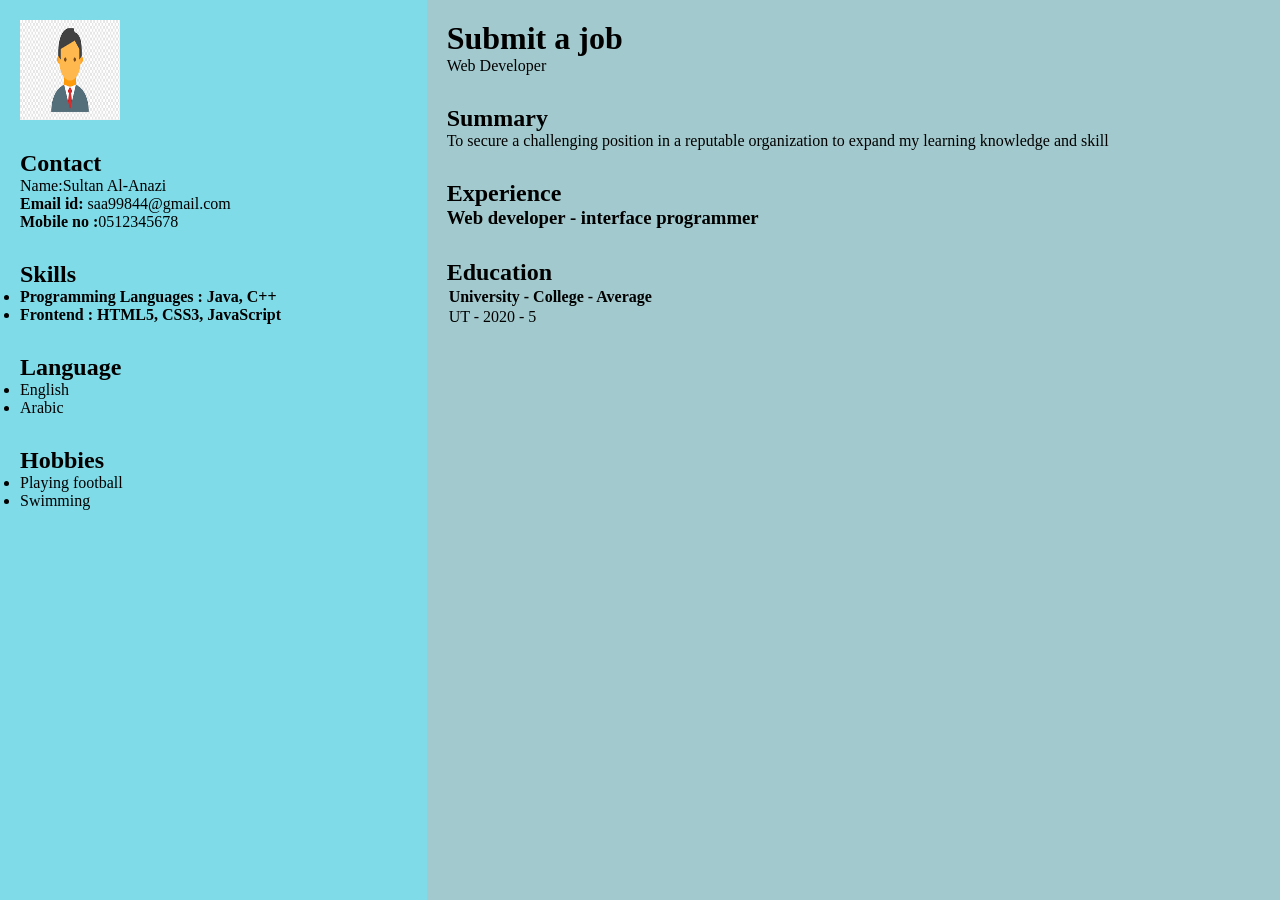
<file: index.html>
<html lang="en">

<head>
	<link rel="stylesheet" href="project1.css">
</head>

<body>
	<script src="sc.js"></script>

	<div class="full">
		<div class="left">
			<div class="image">
				<img src=
"تنزيل.png"
					alt="gfg-logo"
					style="width:100px;
							height:100px;">
			</div>
			<div class="Contact">
				<h2>Contact</h2>
                <p>Name:Sultan Al-Anazi</p>
				<p>
					<b>Email id:</b> saa99844@gmail.com
				</p>
				<p>
					<b>Mobile no :</b>0512345678
				</p>
			</div>
			<div class="Skills">
				<h2>Skills</h2>
				<ul>
					<li>
						<b>Programming Languages :
							 Java, C++</b>
					</li>
					<li>
						<b>Frontend : HTML5, CSS3,
							JavaScript</b>
					</li>

				</ul>
			</div>
			<div class="Language">
				<h2>Language</h2>
				<ul>
					<li>English</li>
					<li>Arabic</li>
				</ul>
			</div>
			<div class="Hobbies">
				<h2>Hobbies</h2>
				<ul>
					<li>Playing football</li>
					<li>Swimming</li>
				</ul>
			</div>
		</div>
		<div class="right">
			<div class="name">
				<h1>Submit a job</h1>
			</div>
			<div class="title">
				<p>Web Developer</p>
			</div>
			<div class="Summary">
				<h2>Summary</h2>
				<p>
					To secure a challenging position in a
					reputable organization
					to expand my learning knowledge and skill
				</p>
			</div>
			<div class="Experience">
				<h2>Experience</h2>
				<h3>Web developer - interface programmer</h3>
				
			</div>
			<div class="Education">
				<h2>Education</h2>
				<table>
					<tr>
						<th> University - College - Average </th>
						
					</tr>
					<tr>
						<td>UT - 2020 - 5</td>
						
					</tr>
					
				</table>
			</div>
			
		</div>
	</div>
</body>

</html>
</file>
<file: project1.css>
* {
	margin: 0;
	padding: 0;
	box-sizing: border-box;
}
body {
	background-color: rgb(200, 199, 209);
	display: flex;
	justify-content: center;
	align-items: center;
}
.full {
	width: 100%;
	max-width:  100%;
	min-height: 100%;
	background-color: rgb(245, 239, 231);
	margin: 0px;
	display: grid;
	grid-template-columns: 2fr 4fr;
}
.left {
	position: initial;
	background-color: rgb(126, 219, 231);
	padding: 20px;

}
.right {
	position: initial;
	background-color: rgb(162, 202, 206);
	padding: 20px;

}
.image, .Contact, .Skills, .Language, .Hobbies, .title, 
.Summary, .Experience, .Education {
	margin-bottom: 30px;
}
.h2 {
	background-color: rgb(4, 96, 150);
}
</file>
